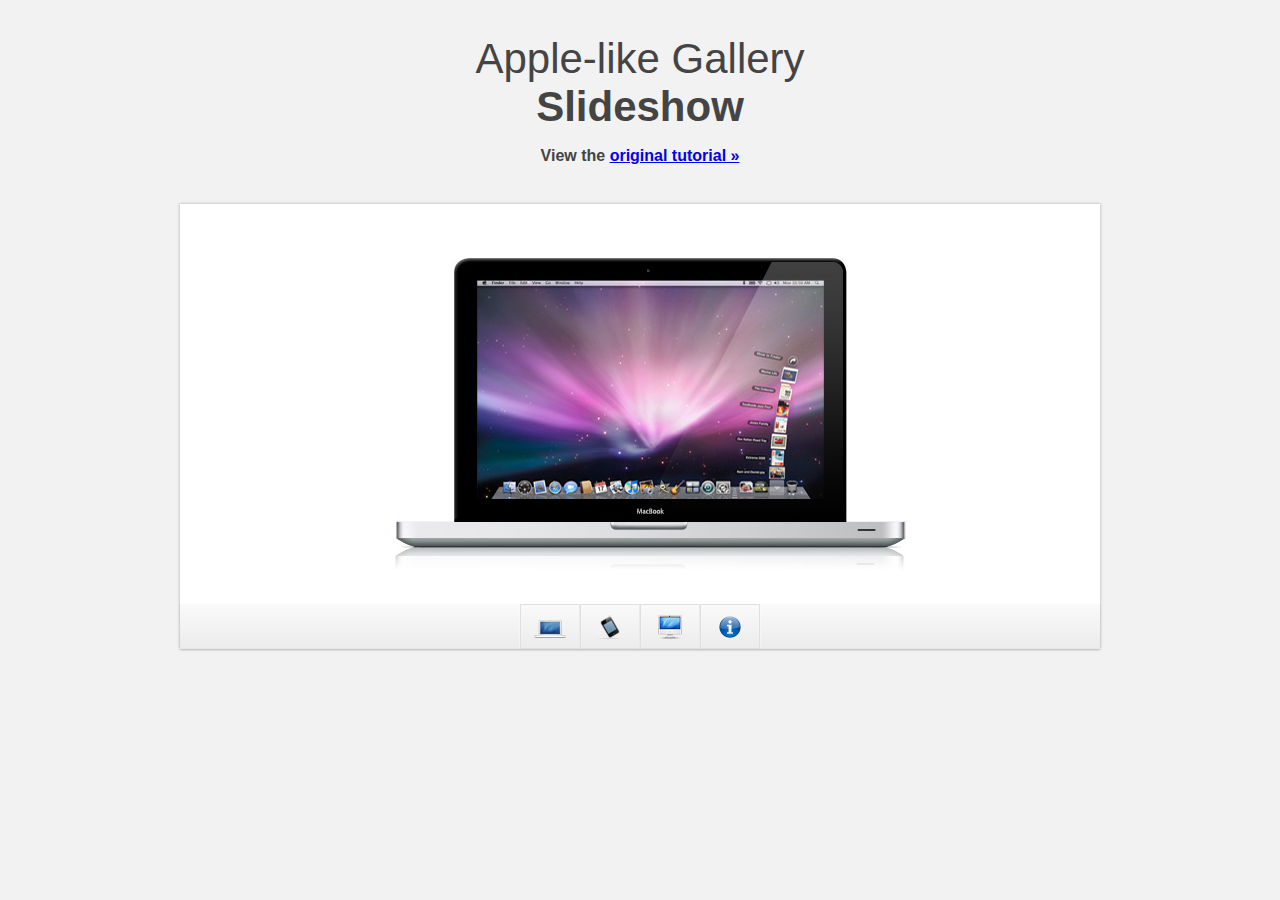
<file: carousel/apple/index.html>
<!DOCTYPE html>
<html lang="en">

<head>
    <meta charset="UTF-8">
    <meta name="viewport" content="width=device-width, initial-scale=1.0">
    <meta http-equiv="X-UA-Compatible" content="ie=edge">
    <link rel="stylesheet" href="css/style.css">
    <title>Apple-like Slideshow Demo</title>
</head>

<body>
    <div class="wrap">
        <h1>Apple-like Gallery<br><b>Slideshow</b></h1>
        <h2>View the <a href="https://demo.tutorialzine.com/2009/11/beautiful-apple-gallery-slideshow/demo.html"
                target="_blank">original
                tutorial »</a></h2>
    </div>
    <div class="borders">
        <div id="slides" class="slides">
            <div><img src="img/macbook.jpg" width="920" height="400" alt="side" /></div>
            <div><img src="img/iphone.jpg" width="920" height="400" alt="side" /></div>
            <div><img src="img/imac.jpg" width="920" height="400" alt="side" /></div>
            <div><img src="img/info.jpg" width="920" height="400" alt="side" /></div>
        </div>
        <div class="buttons">
            <span id="1" class="mentItem"><img src="img/thumb_macbook.png" alt="thumbnail"></span>
            <span id="2" class="mentItem"><img src="img/thumb_iphone.png" alt="thumbnail"></span>
            <span id="3" class="mentItem"><img src="img/thumb_imac.png" alt="thumbnail"></span>
            <span id="4"class="mentItem"><img src="img/thumb_about.png" alt="thumbnail"></span>
        </div>
    </div>

    <script src="//code.jquery.com/jquery-2.1.1.min.js"></script>
    <script src="js/main.js"></script>
</body>

</html>
</file>
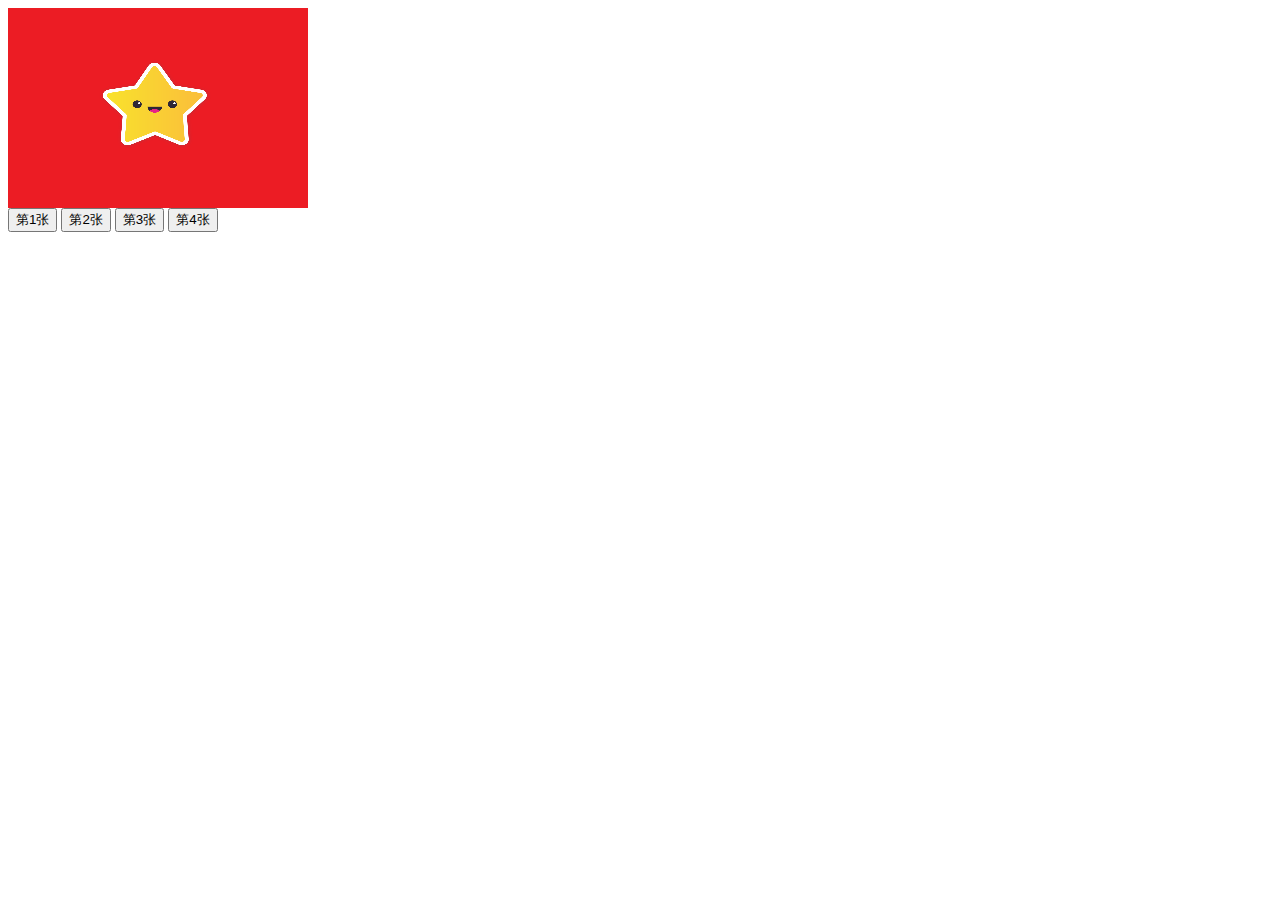
<file: carousel/carousel-1/index.html>
<!DOCTYPE html>
<html>

<head>
    <script src="//code.jquery.com/jquery-2.1.1.min.js"></script>

    <meta charset="utf-8">
    <title>carousel-1</title>
    <link rel="stylesheet" href="css/style.css">
</head>

<body>
    <div class="window">
        <div class="images" id="images">
            <img src="./img/1.png" width=300 alt="图片1" height=200>
            <img src="./img/2.png" width=300 alt="图片2" height=200>
            <img src="./img/3.png" width=300 alt="图片3" height=200>
            <img src="./img/4.png" width=300 alt="图片4" height=200>
        </div>
    </div>
    <span id="buttons">
        <button>第1张</button>
        <button>第2张</button>
        <button>第3张</button>
        <button>第4张</button>
    </span>
 
</body>
<script src="js/main.js"></script>
</html>
</file>
<file: carousel/apple/css/style.css>
* {
	margin: 0px;
	padding: 0px;
}

* {
	box-sizing: border-box;
}

body {
	color: #444444;
	font-size: 13px;
	background: #f2f2f2;
	font-family: Arial, Helvetica, sans-serif;
}

.clearfix {
	content: '';
	clear: both;
	display: block;
}

h1, h2 {
	text-align: center;
}

h1 {
	font-family: "Myriad Pro", Arial, Helvetica, sans-serif;
	font-size: 42px;
	font-weight: normal;
	padding: 35px;
}

h2 {
	font-weight: thin;
	font-family: "Myriad Pro", Arial, Helvetica, sans-serif;
	font-size: 16px;
	margin-bottom: 10px;
	position: relative;
	top: -19px;
}

/* gallery */

.slides {
	display: flex;
	width: 920px;
	height: 400px;
	overflow: hidden;
	margin: 20px auto 0px auto;
	
}



/* buttons */

.buttons {
	display: flex;
	justify-content: center;
	align-items: center;
	width: 920px;
	overflow: hidden;
	margin: 0 auto;
	box-shadow: rgba(0, 0, 0, 0.1) 0px 1px 2px;
	background: linear-gradient(to bottom, rgba(250,250,250,1) 0%,rgba(236,236,236,1) 97%,rgba(214,214,214,1) 98%,rgba(255,255,255,1) 100%); 

}

.red{
    color:yellow;
    fill: red;
    background:red;
}


.mentItem {
	width:60px;
	height: 45px;
	text-align: center;
	padding: 10px;
	
}
.mentItem:hover{
	background:url(/img/pic_bg.png) repeat;
}

span {
	width: 60px;
	height: 45px;
	border:0.5px solid rgba(224,224,224,1);
	box-shadow:0px 0px 2px 0px rgb(255, 255, 255); 
}



.borders{
	width:920px;
	margin:auto;
	box-shadow:0px 0px 3px 0px rgb(170, 170, 170); 
;
}

.clicked{
	background:url(/img/active_bg.png) no-repeat;
}
</file>
<file: carousel/carousel-1/css/style.css>
/*flex布局，图片横向摆放*/

.images {
    display: flex;
    align-items: flex-start;
    transition: all 0.5s;
}

.images>img {
    vertical-align: top;
}

.window {
    width: 300px;
    overflow: hidden;
}

/* 高亮 */
.red{
    color:yellow;
    fill: red;
    background:red;
}
</file>
